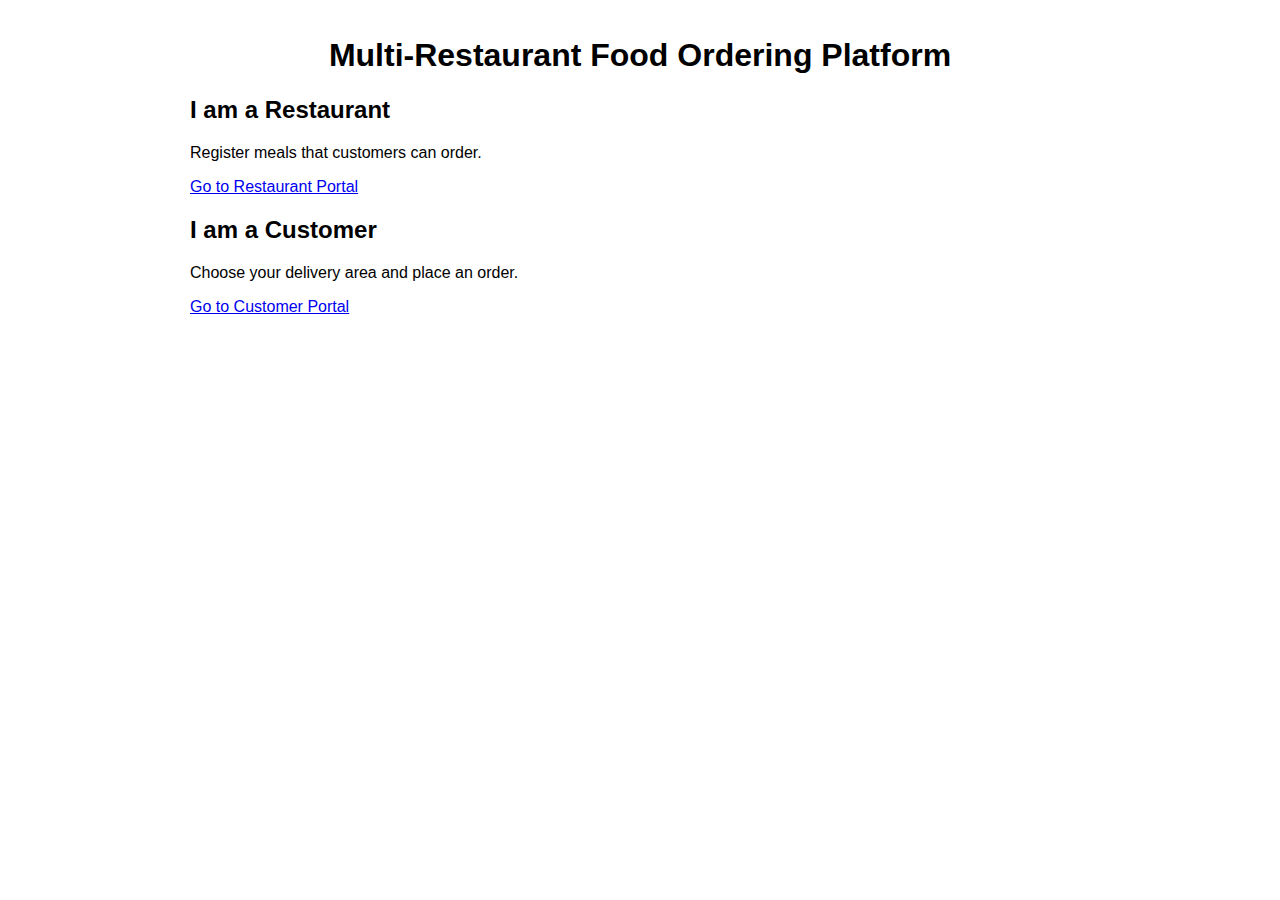
<file: frontend/index.html>
<!DOCTYPE html>
<html>
<head>
  <meta charset="UTF-8" />
  <title>Multi-Restaurant Food Ordering Platform</title>
  <link rel="stylesheet" href="styles.css" />
</head>
<body>
  <h1>Multi-Restaurant Food Ordering Platform</h1>

  <div class="card">
    <h2>I am a Restaurant</h2>
    <p>Register meals that customers can order.</p>
    <a class="button" href="restaurant.html">Go to Restaurant Portal</a>
  </div>

  <div class="card">
    <h2>I am a Customer</h2>
    <p>Choose your delivery area and place an order.</p>
    <a class="button" href="customer.html">Go to Customer Portal</a>
  </div>

  <script src="app.js"></script>
</body>
</html>
</file>
<file: frontend/styles.css>
body {
  font-family: Arial, sans-serif;
  max-width: 900px;
  margin: 0 auto;
  padding: 1rem;
}

h1 {
  text-align: center;
}
</file>
